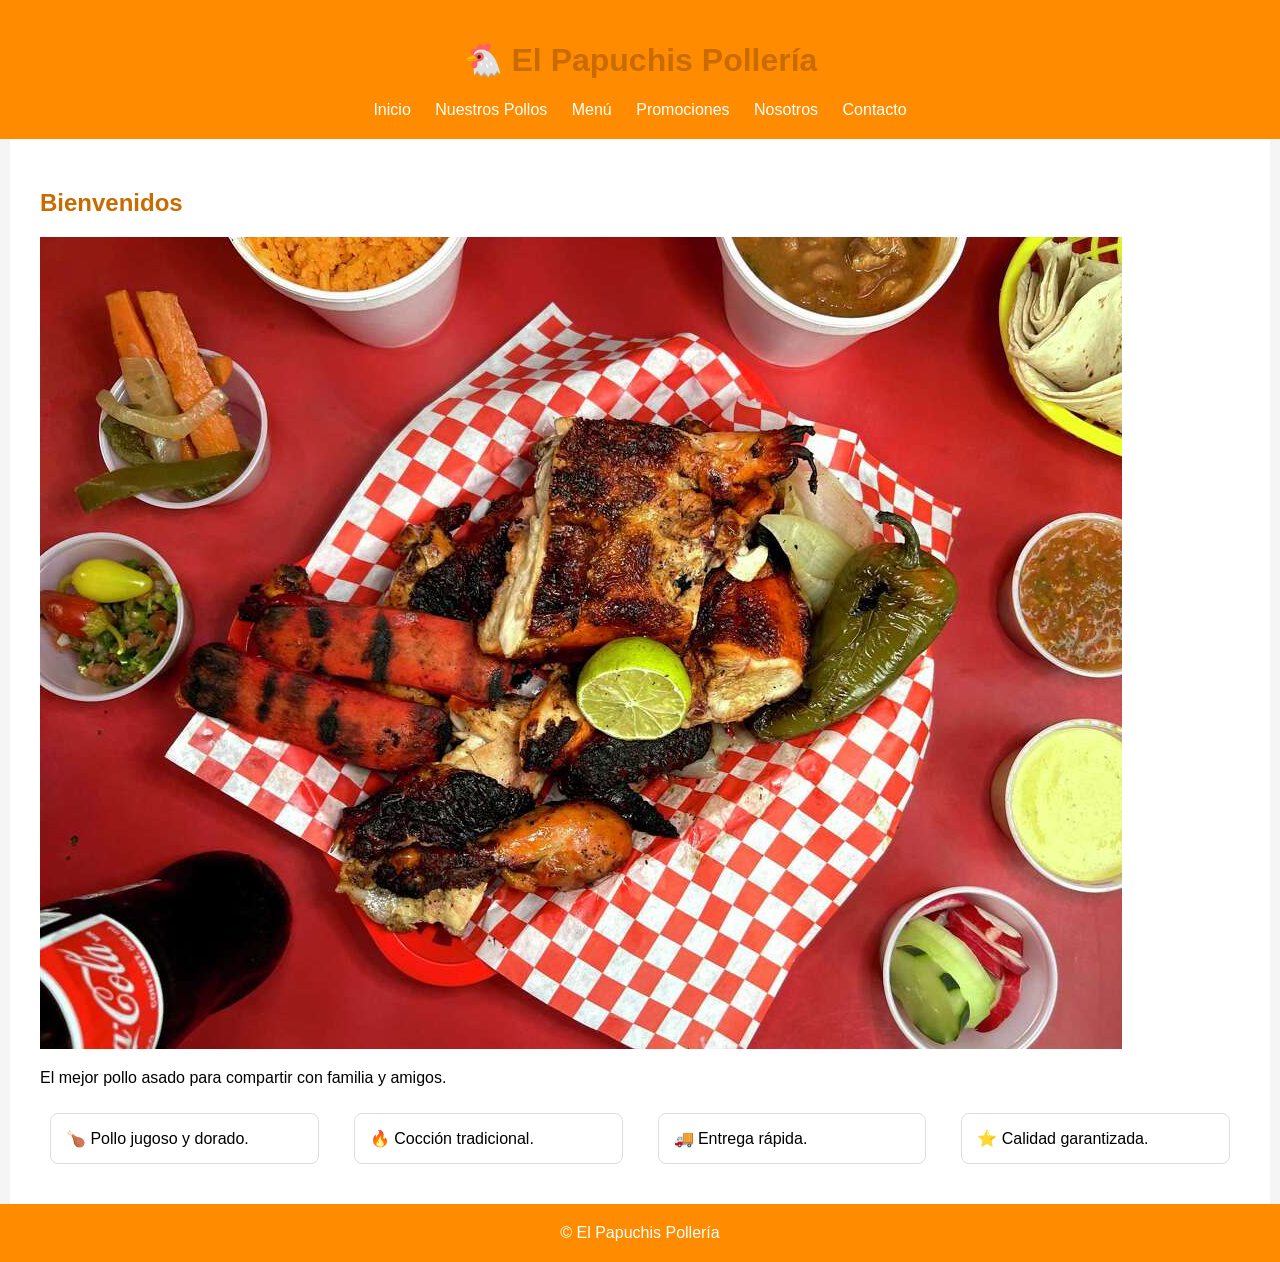
<file: index.html>
<!DOCTYPE html><html><head><meta charset='utf-8'><title>Inicio</title><link rel='stylesheet' href='estilos.css'></head>
<body><header><h1>🐔 El Papuchis Pollería</h1>
<nav>
<a href='index.html'>Inicio</a>
<a href='pollos.html'>Nuestros Pollos</a>
<a href='menu.html'>Menú</a>
<a href='promociones.html'>Promociones</a>
<a href='nosotros.html'>Nosotros</a>
<a href='contacto.html'>Contacto</a>
</nav></header><main>
<h2>Bienvenidos</h2>
<img src="imagenes/pollo.jpg">
<p>El mejor pollo asado para compartir con familia y amigos.</p>
<div class='grid'>
<div class='card'>🍗 Pollo jugoso y dorado.</div>
<div class='card'>🔥 Cocción tradicional.</div>
<div class='card'>🚚 Entrega rápida.</div>
<div class='card'>⭐ Calidad garantizada.</div>
</div>
</main>
<footer>© El Papuchis Pollería</footer></body></html>
</file>
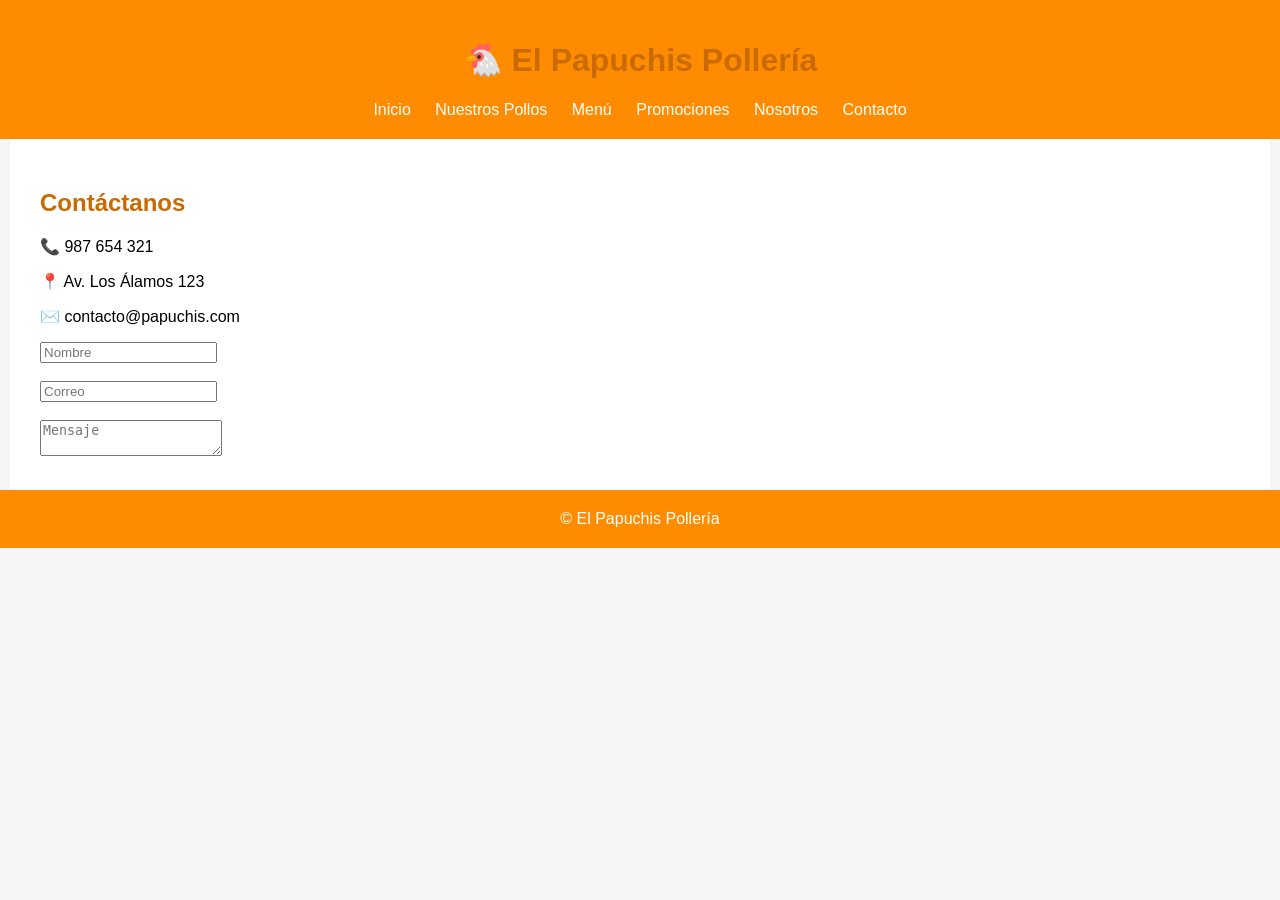
<file: contacto.html>
<!DOCTYPE html><html><head><meta charset='utf-8'><title>Contacto</title><link rel='stylesheet' href='estilos.css'></head>
<body><header><h1>🐔 El Papuchis Pollería</h1>
<nav>
<a href='index.html'>Inicio</a>
<a href='pollos.html'>Nuestros Pollos</a>
<a href='menu.html'>Menú</a>
<a href='promociones.html'>Promociones</a>
<a href='nosotros.html'>Nosotros</a>
<a href='contacto.html'>Contacto</a>
</nav></header><main>
<h2>Contáctanos</h2>
<p>📞 987 654 321</p>
<p>📍 Av. Los Álamos 123</p>
<p>✉️ contacto@papuchis.com</p>
<form>
<input placeholder='Nombre'><br><br>
<input placeholder='Correo'><br><br>
<textarea placeholder='Mensaje'></textarea>
</form>
</main>
<footer>© El Papuchis Pollería</footer></body></html>
</file>
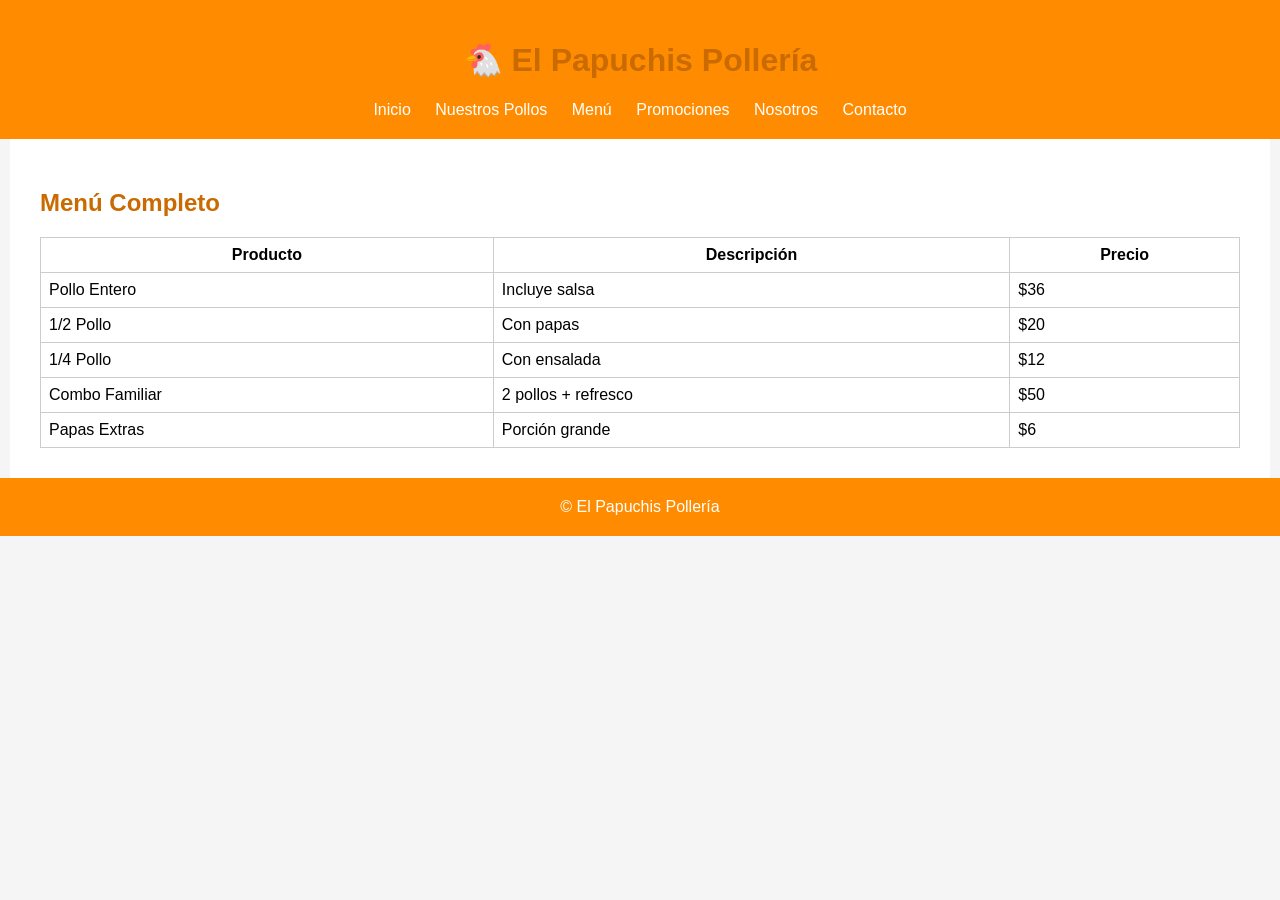
<file: menu.html>
<!DOCTYPE html><html><head><meta charset='utf-8'><title>Menú</title><link rel='stylesheet' href='estilos.css'></head>
<body><header><h1>🐔 El Papuchis Pollería</h1>
<nav>
<a href='index.html'>Inicio</a>
<a href='pollos.html'>Nuestros Pollos</a>
<a href='menu.html'>Menú</a>
<a href='promociones.html'>Promociones</a>
<a href='nosotros.html'>Nosotros</a>
<a href='contacto.html'>Contacto</a>
</nav></header><main>
<h2>Menú Completo</h2>
<table>
<tr><th>Producto</th><th>Descripción</th><th>Precio</th></tr>
<tr><td>Pollo Entero</td><td>Incluye salsa</td><td>$36</td></tr>
<tr><td>1/2 Pollo</td><td>Con papas</td><td>$20</td></tr>
<tr><td>1/4 Pollo</td><td>Con ensalada</td><td>$12</td></tr>
<tr><td>Combo Familiar</td><td>2 pollos + refresco</td><td>$50</td></tr>
<tr><td>Papas Extras</td><td>Porción grande</td><td>$6</td></tr>
</table>
</main>
<footer>© El Papuchis Pollería</footer></body></html>
</file>
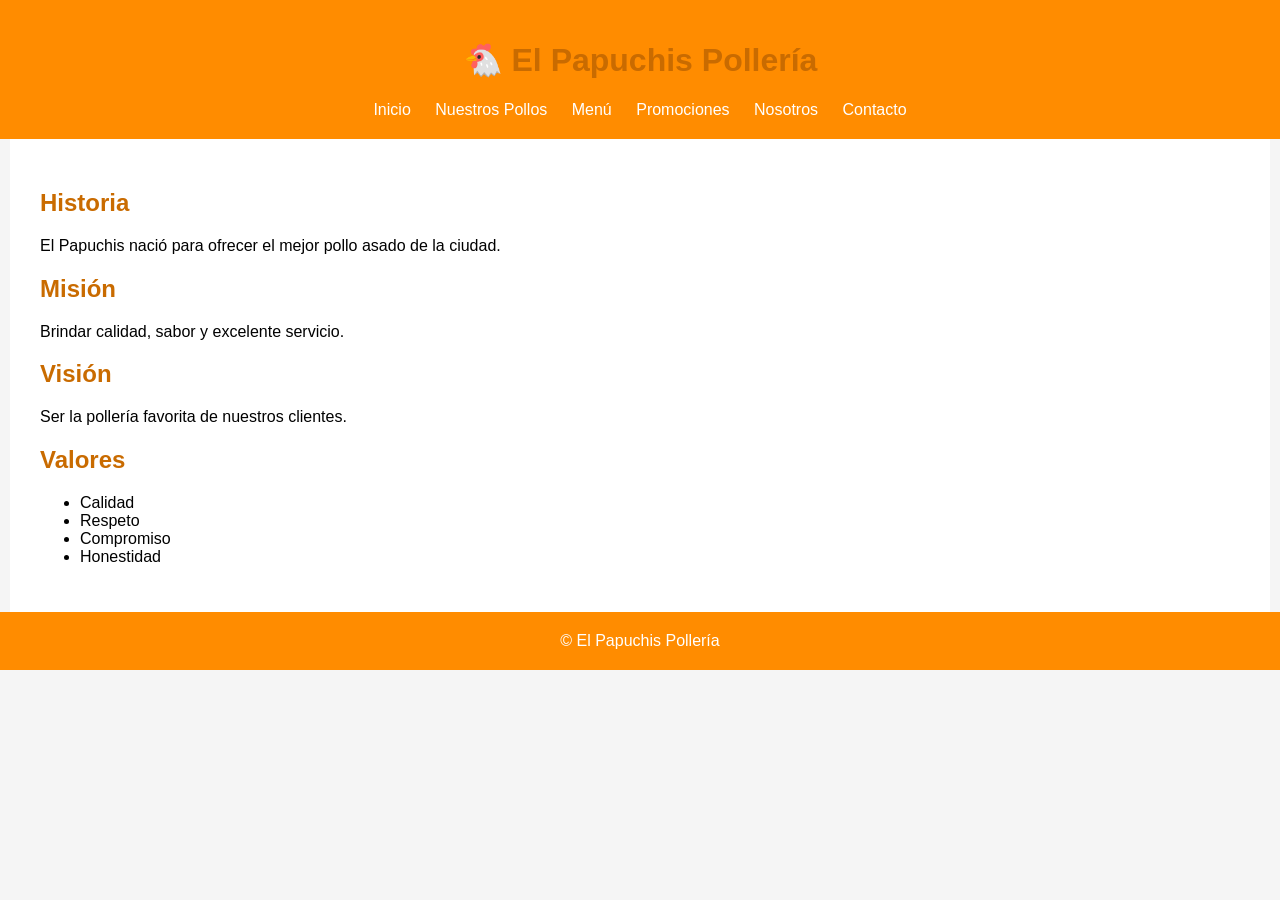
<file: nosotros.html>
<!DOCTYPE html><html><head><meta charset='utf-8'><title>Nosotros</title><link rel='stylesheet' href='estilos.css'></head>
<body><header><h1>🐔 El Papuchis Pollería</h1>
<nav>
<a href='index.html'>Inicio</a>
<a href='pollos.html'>Nuestros Pollos</a>
<a href='menu.html'>Menú</a>
<a href='promociones.html'>Promociones</a>
<a href='nosotros.html'>Nosotros</a>
<a href='contacto.html'>Contacto</a>
</nav></header><main>
<h2>Historia</h2>
<p>El Papuchis nació para ofrecer el mejor pollo asado de la ciudad.</p>
<h2>Misión</h2>
<p>Brindar calidad, sabor y excelente servicio.</p>
<h2>Visión</h2>
<p>Ser la pollería favorita de nuestros clientes.</p>
<h2>Valores</h2>
<ul><li>Calidad</li><li>Respeto</li><li>Compromiso</li><li>Honestidad</li></ul>
</main>
<footer>© El Papuchis Pollería</footer></body></html>
</file>
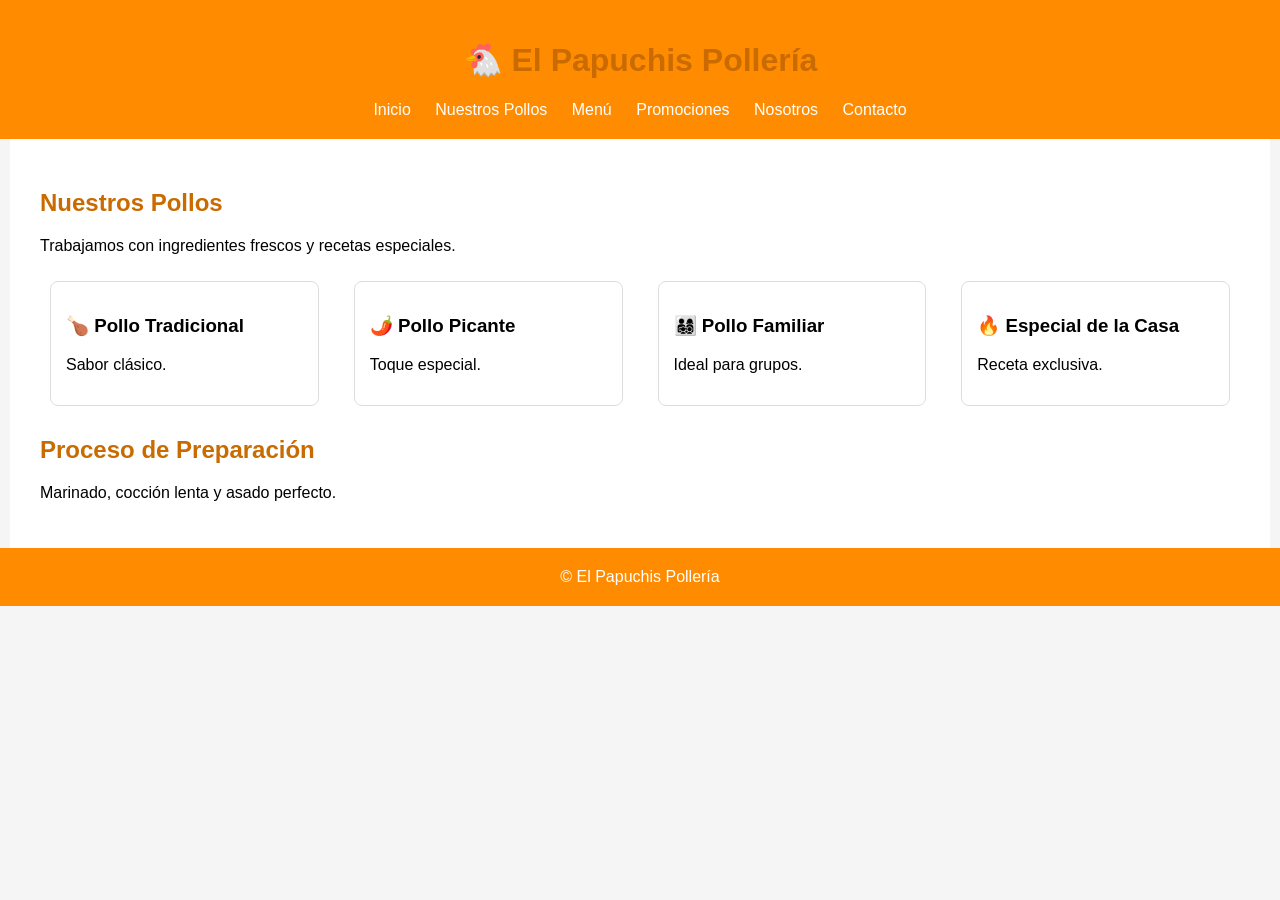
<file: pollos.html>
<!DOCTYPE html><html><head><meta charset='utf-8'><title>Nuestros Pollos</title><link rel='stylesheet' href='estilos.css'></head>
<body><header><h1>🐔 El Papuchis Pollería</h1>
<nav>
<a href='index.html'>Inicio</a>
<a href='pollos.html'>Nuestros Pollos</a>
<a href='menu.html'>Menú</a>
<a href='promociones.html'>Promociones</a>
<a href='nosotros.html'>Nosotros</a>
<a href='contacto.html'>Contacto</a>
</nav></header><main>
<h2>Nuestros Pollos</h2>
<p>Trabajamos con ingredientes frescos y recetas especiales.</p>
<div class='grid'>
<div class='card'><h3>🍗 Pollo Tradicional</h3><p>Sabor clásico.</p></div>
<div class='card'><h3>🌶️ Pollo Picante</h3><p>Toque especial.</p></div>
<div class='card'><h3>👨‍👩‍👧‍👦 Pollo Familiar</h3><p>Ideal para grupos.</p></div>
<div class='card'><h3>🔥 Especial de la Casa</h3><p>Receta exclusiva.</p></div>
</div>
<h2>Proceso de Preparación</h2>
<p>Marinado, cocción lenta y asado perfecto.</p>
</main>
<footer>© El Papuchis Pollería</footer></body></html>
</file>
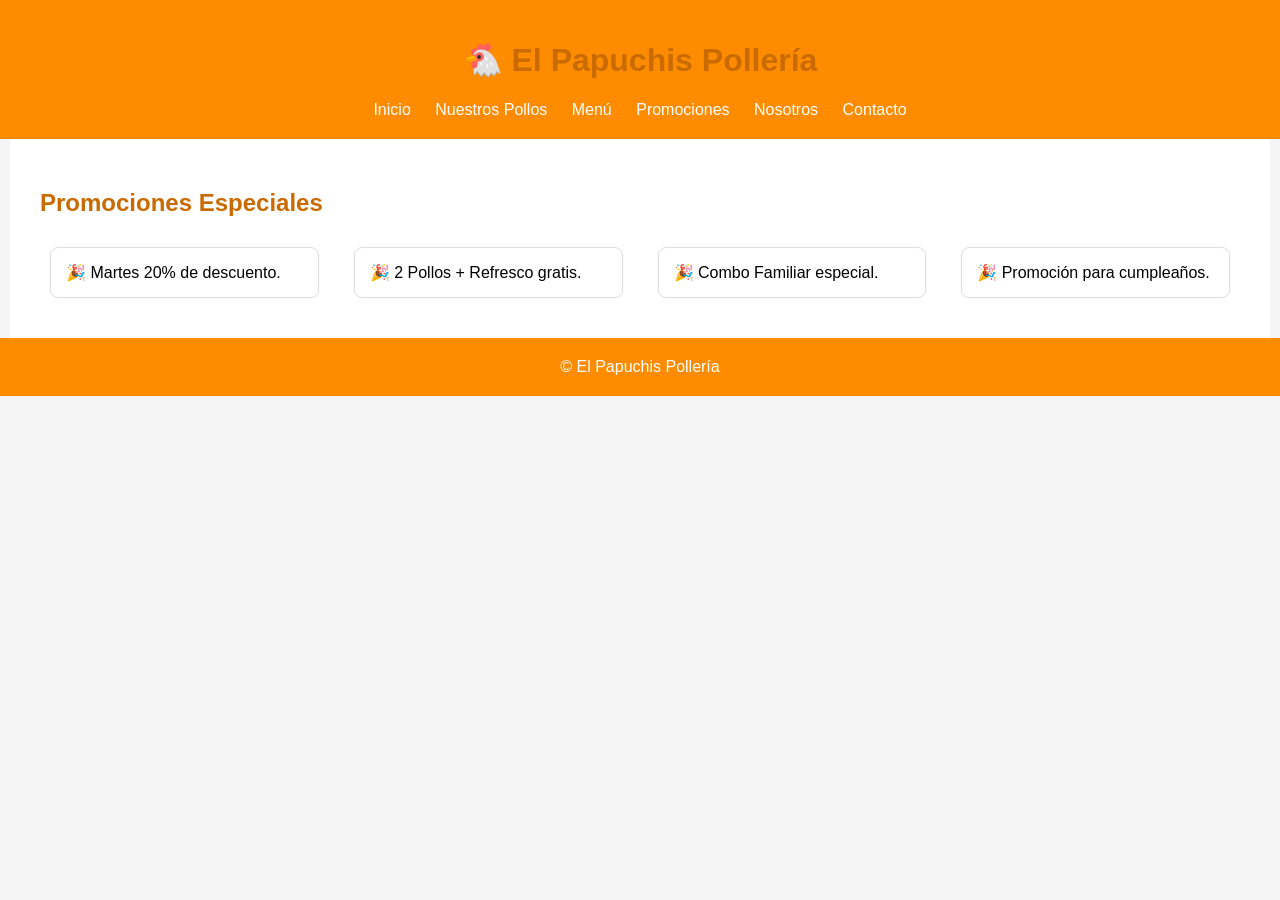
<file: promociones.html>
<!DOCTYPE html><html><head><meta charset='utf-8'><title>Promociones</title><link rel='stylesheet' href='estilos.css'></head>
<body><header><h1>🐔 El Papuchis Pollería</h1>
<nav>
<a href='index.html'>Inicio</a>
<a href='pollos.html'>Nuestros Pollos</a>
<a href='menu.html'>Menú</a>
<a href='promociones.html'>Promociones</a>
<a href='nosotros.html'>Nosotros</a>
<a href='contacto.html'>Contacto</a>
</nav></header><main>
<h2>Promociones Especiales</h2>
<div class='grid'>
<div class='card'>🎉 Martes 20% de descuento.</div>
<div class='card'>🎉 2 Pollos + Refresco gratis.</div>
<div class='card'>🎉 Combo Familiar especial.</div>
<div class='card'>🎉 Promoción para cumpleaños.</div>
</div>
</main>
<footer>© El Papuchis Pollería</footer></body></html>
</file>
<file: estilos.css>
body{font-family:Arial,sans-serif;margin:0;background:#f5f5f5}
header,footer{background:#ff8c00;color:white;padding:20px;text-align:center}
nav a{color:white;margin:0 10px;text-decoration:none}
main{padding:30px;background:white;max-width:1200px;margin:auto}
.card{border:1px solid #ddd;padding:15px;margin:10px;border-radius:8px}
.grid{display:grid;grid-template-columns:repeat(auto-fit,minmax(250px,1fr));gap:15px}
h1,h2{color:#c96b00}
table{width:100%;border-collapse:collapse}
td,th{border:1px solid #ccc;padding:8px}
</file>
